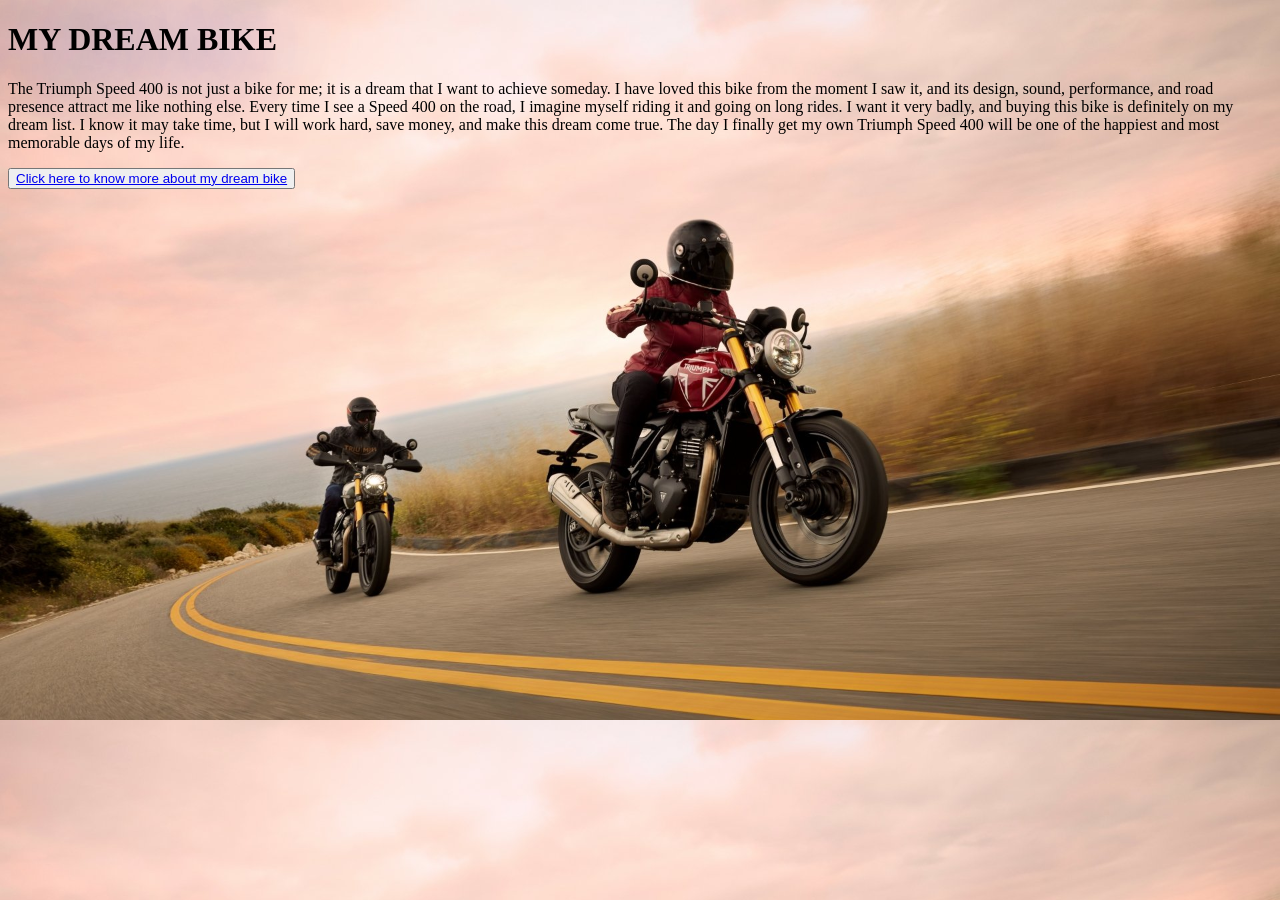
<file: index.html>
<!DOCTYPE html>
<html>
<head>
    <title>MY DREAM BIKE</title>
    <link rel="stylesheet" href="webdevlopment/css/shadow.css">
</head>
<body>

    <h1>MY DREAM BIKE</h1>

    <p>
    The Triumph Speed 400 is not just a bike for me; it is a dream that I want to achieve someday.
 I have loved this bike from the moment I saw it, and its design, sound, performance, and road presence attract me like nothing else. Every time I see a Speed 400 on the road, I imagine myself riding it and going on long rides. I want it very badly, and buying this bike is definitely on my dream list. I know it may take time, but I will work hard, save money, and make this dream come true. The day I finally get my own Triumph Speed 400 will be one of the happiest and most memorable days of my life.

</p>

    <button >
    <a href="https://www.triumphmotorcyclesindia.com/speed-400?utm_source=google&utm_medium=cpc&utm_campaign=Sok_Triumph_Search_Brand_Leads&utm_id=22982969011&adgroup=187728383471&utm_customdetails=panIndia&utm_term=triumph%20india&utm_source_platform=g&utm_customdetails1=BrandKeywords&utm_customdetails2=Search_Google&gad_source=1&gad_campaignid=22982969011&gbraid=0AAAAADD1dCeguwnd3yul_4RDZaGzysnw4&gclid=CjwKCAjwrP3VBhBbEiwAnaqpQyFY-doLRYASAZZ4mN-PpUNXlhoI9vf0KwuUDFmYH1PB9xSH2N71jxoCzFoQAvD_BwE">Click here to know more about my dream bike</a>
    </button>
</body>
</html>
</file>
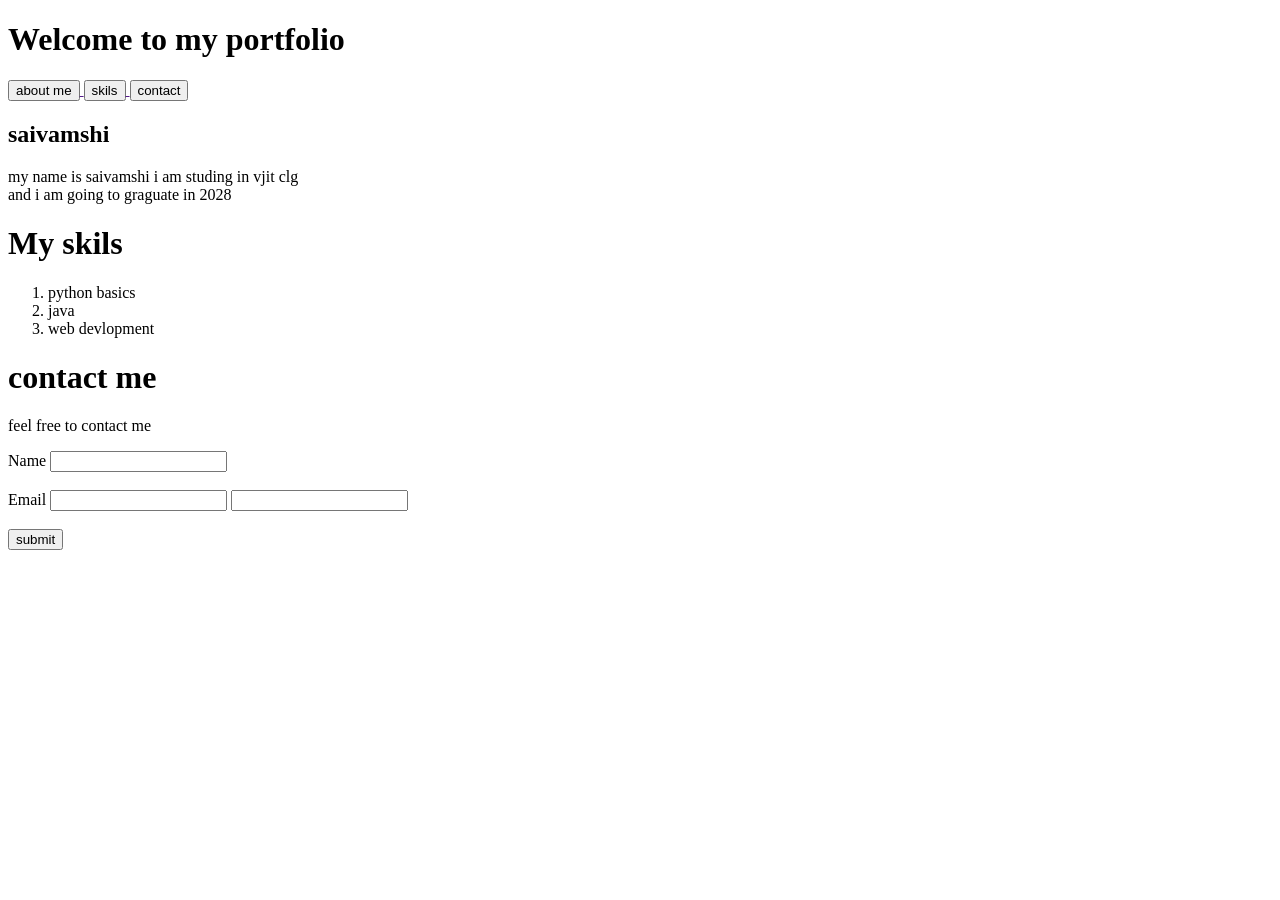
<file: webdevlopment/03textFormate.html>
<!DOCTYPE html>
<html lang="en">
<head>
    <meta charset="UTF-8">
    <meta name="viewport" content="width=device-width, initial-scale=1.0">
    <title>textformating</title>
</head>
<body>
    <h1> Welcome to my portfolio</h1>

    <a href="">
        <button>about me
            </button>
        </a>
        <a href="">
        <button>skils
        </button>
    </a>
        <a href="">
        <button>
         contact   </button>
        </a>

    <h2> saivamshi</h2>
    <p> my name is saivamshi i am studing in vjit clg <br> and i am going to graguate in 2028  </p>
   
    <h1>My skils</h1>
    <ol>
        <li>python basics </li>
        <li>java </li>
        <li>web devlopment</li>
    </ol>
        <h1> contact me</h1>
        <p>feel free to contact me </p>
        <label for="name">Name</label>
        <input type = "text">
        <br>
        <br>

        <label for ="email">Email</label>
        <input type="email">
        
        <labelfor="adress"></labelfor>
        <input type ="text">
        <br><br>
        <button>
            submit</button>

</body>
</html>
</file>
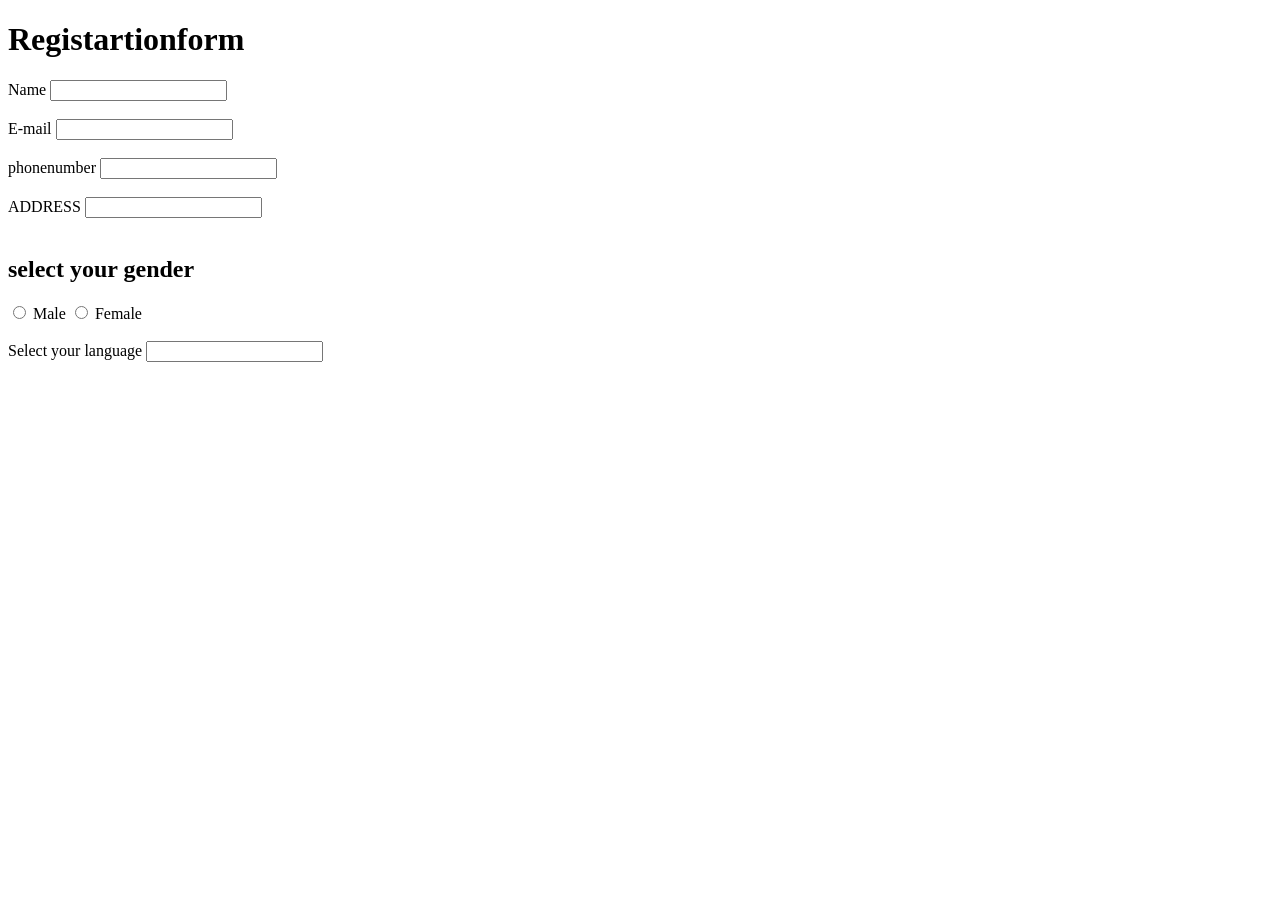
<file: webdevlopment/practice.html>
<!DOCTYPE html>
<html>
<head>
    <h1>Registartionform </h1>
</head>
<title> RegistaionForm for saivamshi  </title>
<body>
    <form>
        <label for="Name">Name</label>
        <input name ="text">
        <br><br>
        <label for = "email">E-mail</label>
        <input type="email" id="email" name="email">
        <br><br>
        <label for="phonenumber">phonenumber</label>
        <input type="text" id="phonenumber" name="phonenumber">
        <br><br>
        <label for ="address">ADDRESS</label>
        <input type="text" id="ADDRESS" name="ADDRESS">
        <br><br>
        <h2> select your gender</h2>
        <input type="radio" id = "male" name ="gender" value ="male">
        <label for="male">Male</label>
        <input type="radio" id = "female" name ="gender" value ="female">
        <label for="female">Female</label>
        <br><br>
        <lable for=Language>Select your language</lable>
        <input type="text" id = "language"

    </form>
</body>
</html>
</file>
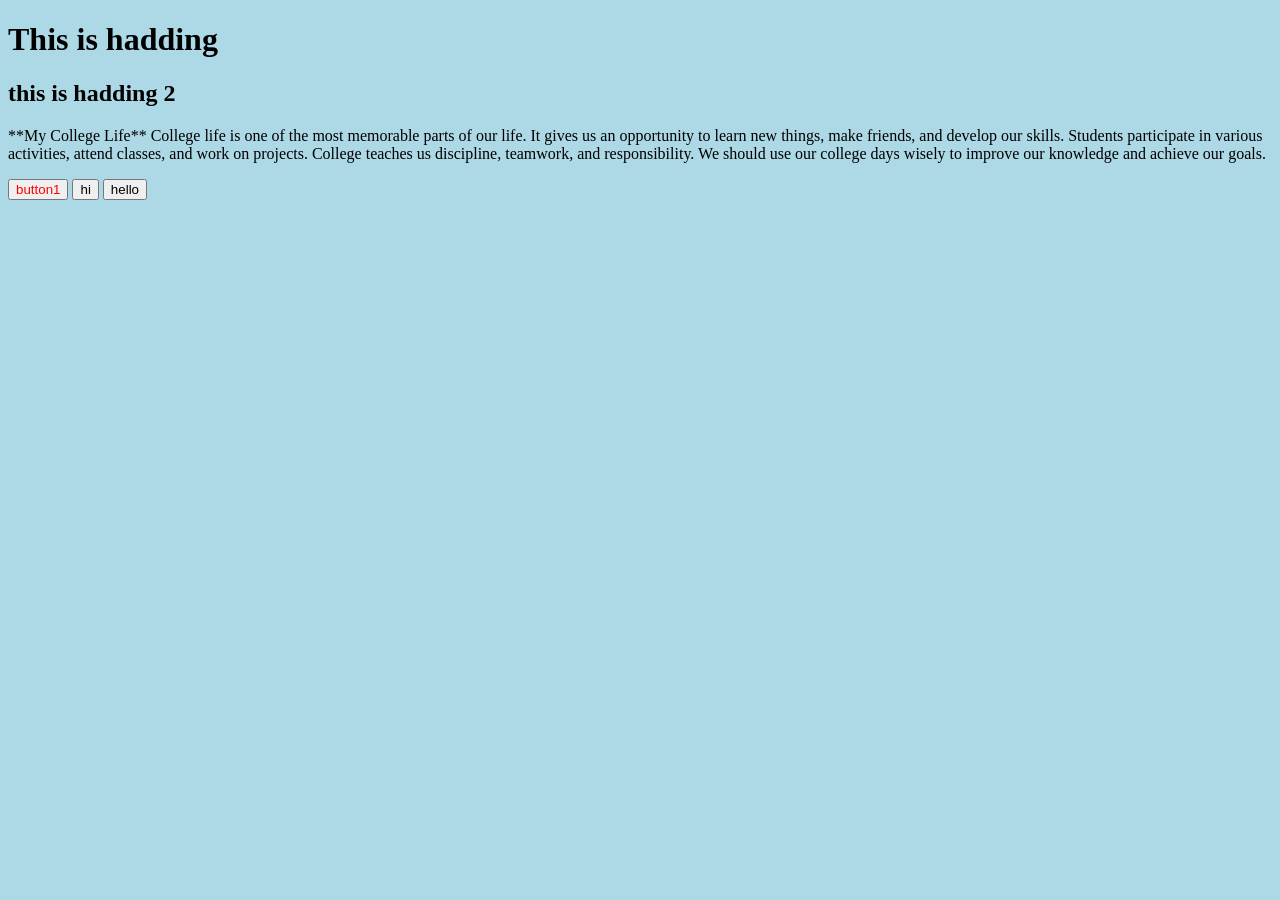
<file: webdevlopment/css/01intro.html>
<!DOCTYPE html>
<html lang="en">
<head>
    <meta charset="UTF-8">
    <meta name="viewport" content="width=device-width, initial-scale=1.0">
    <title>Document</title>
    <link rel="stylesheet" href="styles.css">

    

</head>
<body>
    <h1> This is hadding </h1>

    <h2> this is hadding 2 </h2>

    <p> **My College Life**

College life is one of the most memorable parts of our life. It gives us an opportunity to learn new things, make friends, and develop our skills. Students participate in various activities, attend classes, and work on projects. College teaches us discipline, teamwork, and responsibility. We should use our college days wisely to improve our knowledge and achieve our goals.
</p>

    <button class ="sub"> button1 </button>
    <button class ="id"> hi </button>
    <button class ="s">   hello </button>

</body>
</html>
</file>
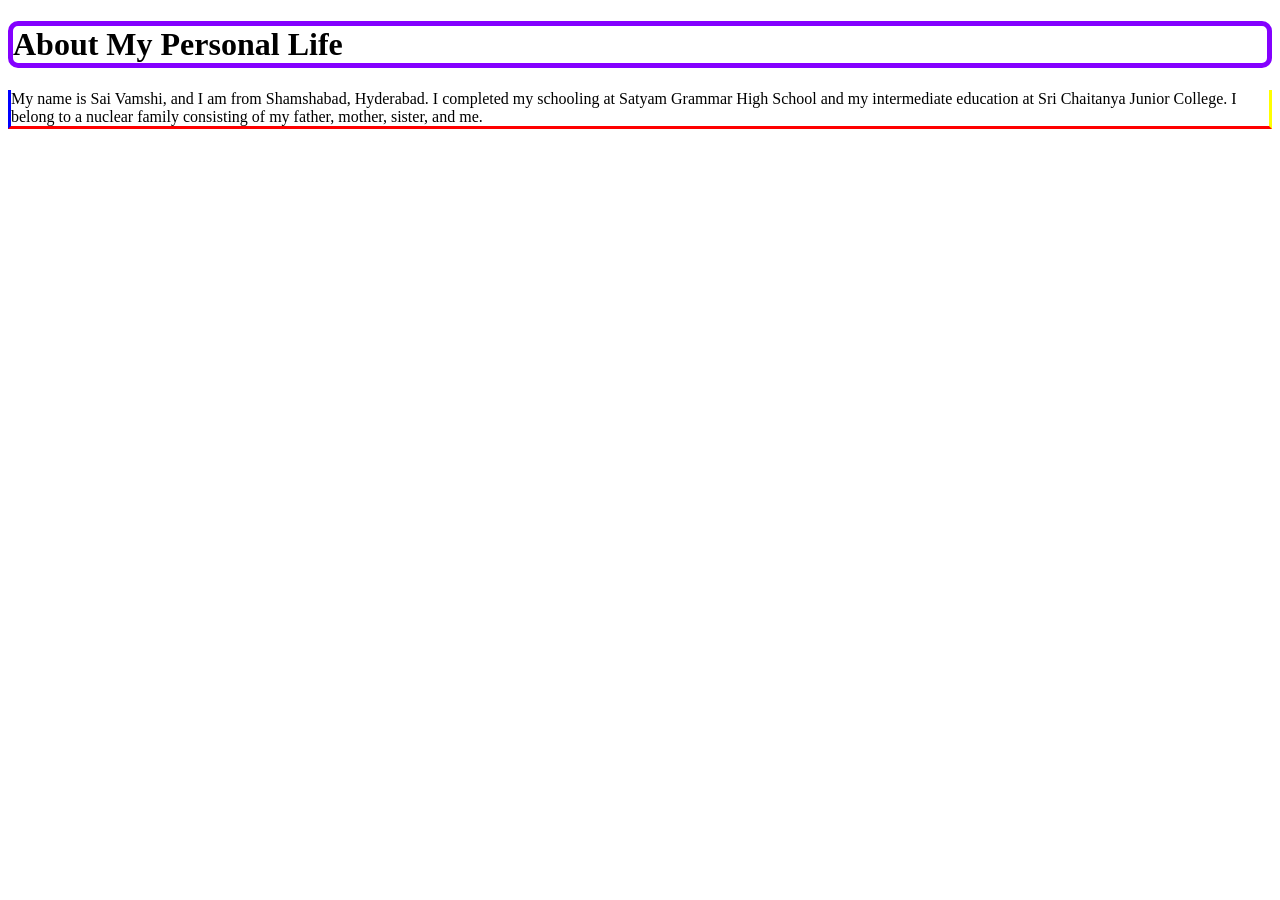
<file: webdevlopment/css/cssfornts.html>
<!DOCTYPE html>
<html>
<head>
    <title>About My Personal Life</title>
    <link rel="stylesheet" href="border.css">
</head>
<body>

    <h1>About My Personal Life</h1>

    <p>
        My name is Sai Vamshi, and I am from Shamshabad, Hyderabad.
        I completed my schooling at Satyam Grammar High School and
        my intermediate education at Sri Chaitanya Junior College.
        I belong to a nuclear family consisting of my father, mother,
        sister, and me.
    </p>

</body>
</html>
</file>
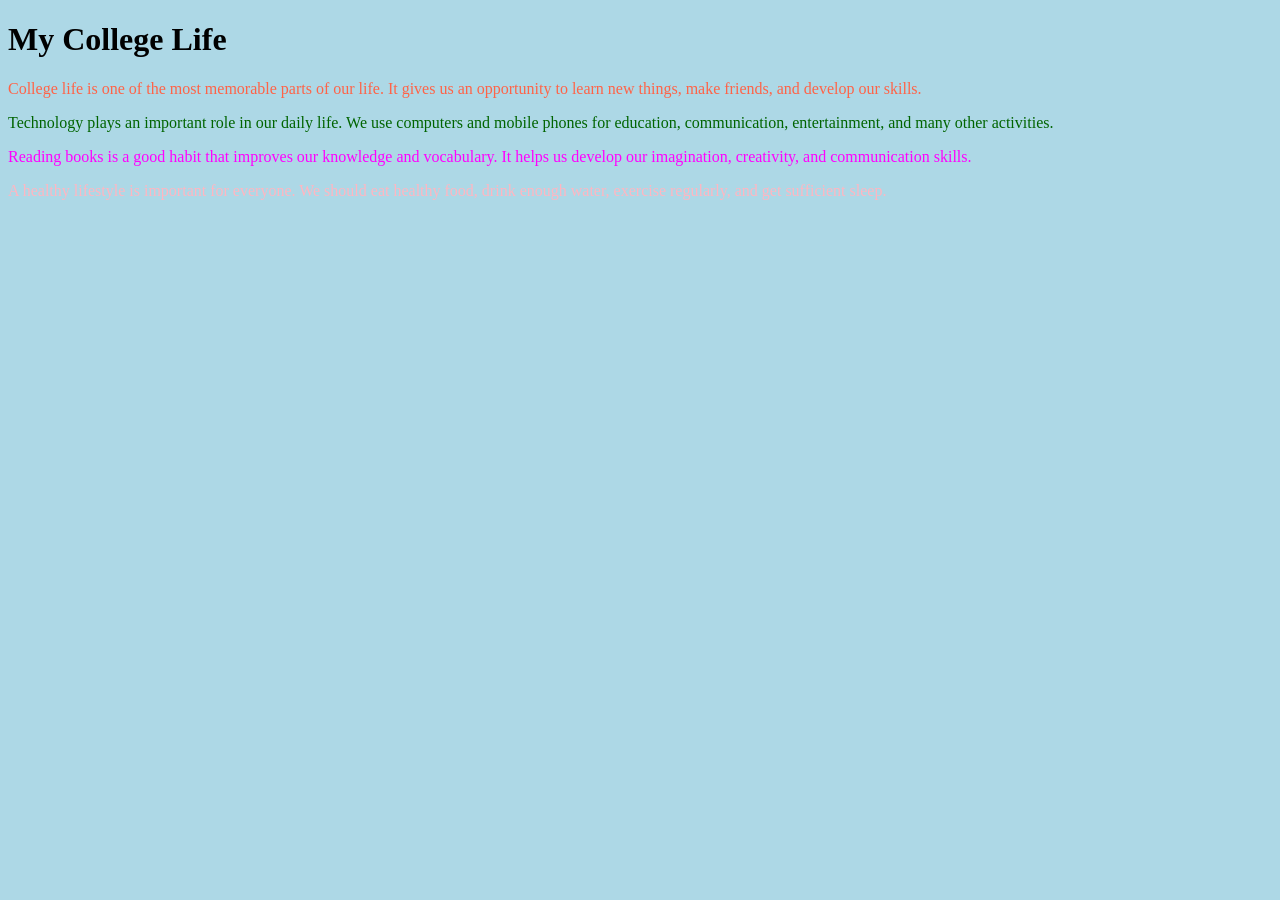
<file: webdevlopment/css/new.html>
<!DOCTYPE html>
<html>
<head>
    <title>Four Paragraphs</title>
    <link rel="stylesheet" href="style.css">
</head>
<body>

    <h1>My College Life</h1>

    <p class="p1">
        College life is one of the most memorable parts of our life.
        It gives us an opportunity to learn new things, make friends,
        and develop our skills.
    </p>

    <p class="p2">
        Technology plays an important role in our daily life.
        We use computers and mobile phones for education,
        communication, entertainment, and many other activities.
    </p>

    <p class="p3">
        Reading books is a good habit that improves our knowledge
        and vocabulary. It helps us develop our imagination,
        creativity, and communication skills.
    </p>

    <p class="p4">
        A healthy lifestyle is important for everyone.
        We should eat healthy food, drink enough water,
        exercise regularly, and get sufficient sleep.
    </p>

</body>
</html>
</file>
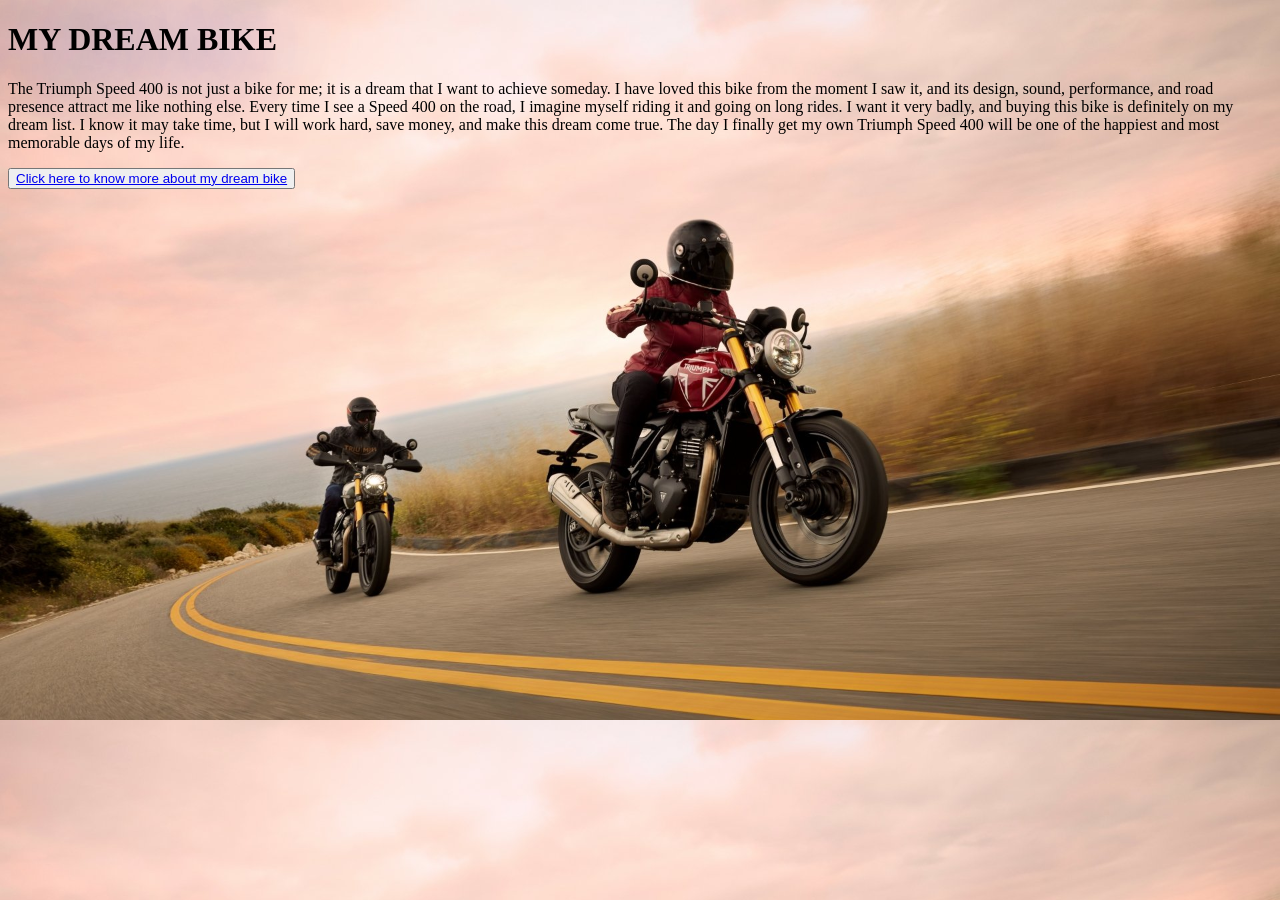
<file: webdevlopment/css/shadows.html>
<!DOCTYPE html>
<html>
<head>
    <title>MY DREAM BIKE</title>
    <link rel="stylesheet" href="shadow.css">
</head>
<body>

    <h1>MY DREAM BIKE</h1>

    <p>
    The Triumph Speed 400 is not just a bike for me; it is a dream that I want to achieve someday.
 I have loved this bike from the moment I saw it, and its design, sound, performance, and road presence attract me like nothing else. Every time I see a Speed 400 on the road, I imagine myself riding it and going on long rides. I want it very badly, and buying this bike is definitely on my dream list. I know it may take time, but I will work hard, save money, and make this dream come true. The day I finally get my own Triumph Speed 400 will be one of the happiest and most memorable days of my life.

</p>

    <button >
    <a href="https://www.triumphmotorcyclesindia.com/speed-400?utm_source=google&utm_medium=cpc&utm_campaign=Sok_Triumph_Search_Brand_Leads&utm_id=22982969011&adgroup=187728383471&utm_customdetails=panIndia&utm_term=triumph%20india&utm_source_platform=g&utm_customdetails1=BrandKeywords&utm_customdetails2=Search_Google&gad_source=1&gad_campaignid=22982969011&gbraid=0AAAAADD1dCeguwnd3yul_4RDZaGzysnw4&gclid=CjwKCAjwrP3VBhBbEiwAnaqpQyFY-doLRYASAZZ4mN-PpUNXlhoI9vf0KwuUDFmYH1PB9xSH2N71jxoCzFoQAvD_BwE">Click here to know more about my dream bike</a>
    </button>
</body>
</html>
</file>
<file: webdevlopment/css/shadow.css>
h1{
    text-shadow: 2px 2px 80px rgb(0, 72, 255);

}
.box{
    width: 200px;
    height: 200px;
    background-color: rgb(255, 0, 0);
    box-shadow: 10px 10px 20px rgb(0, 0, 0);
}
body{
    background-color: rgb(230, 238, 230);
    background-image:url("thumb-1920-1319874 (1).jpeg");
    background-size: cover;


}
</file>
<file: webdevlopment/css/styles.css>
body{
    background-color: lightblue;

}
.sub{
    color: red;
}
</file>
<file: webdevlopment/css/border.css>
h1{
    border-style: solid;
    border-width: 5px;
    border-color: rgb(132, 0, 255);
    border-radius: 10px;
}

p{
    border-bottom: 3px solid rgb(255, 0, 0);
    boder-top: 3px solid rgb(0, 255, 0);
    border-left: 3px solid rgb(0, 0, 255);;
    border-right: 3px solid rgb(255, 255, 0);
    boder-radius: 5px;
}
</file>
<file: webdevlopment/css/style.css>
body{
    background-color: lightblue;

}
 .p1{
    color:tomato;
 }
 .p2{
    color:darkgreen;

 }
 .p3{
    color:fuchsia;
 }
 .p4{
    color:lightpink
 }
</file>
